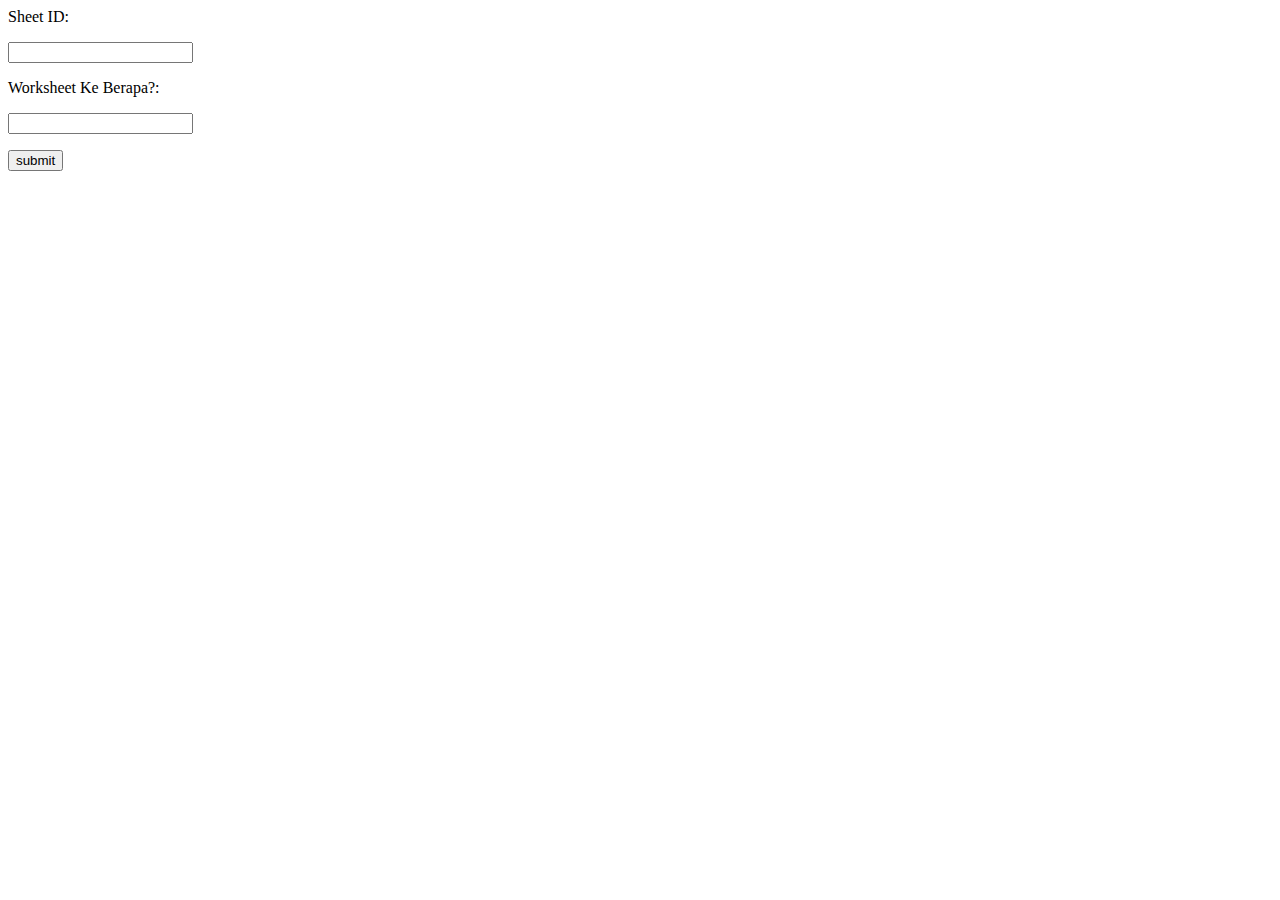
<file: templates/index.html>
<html>
   <body>
      
      <form action = "http://localhost:5000/login" method = "post">
         <p>Sheet ID:</p>
         <p><input type = "text" name = "nm" /></p>
		 <p>Worksheet Ke Berapa?:</p>
         <p><input type = "number" name = "num" /></p>
         <p><input type = "submit" value = "submit" /></p>
      </form>
      
   </body>
</html>
</file>
